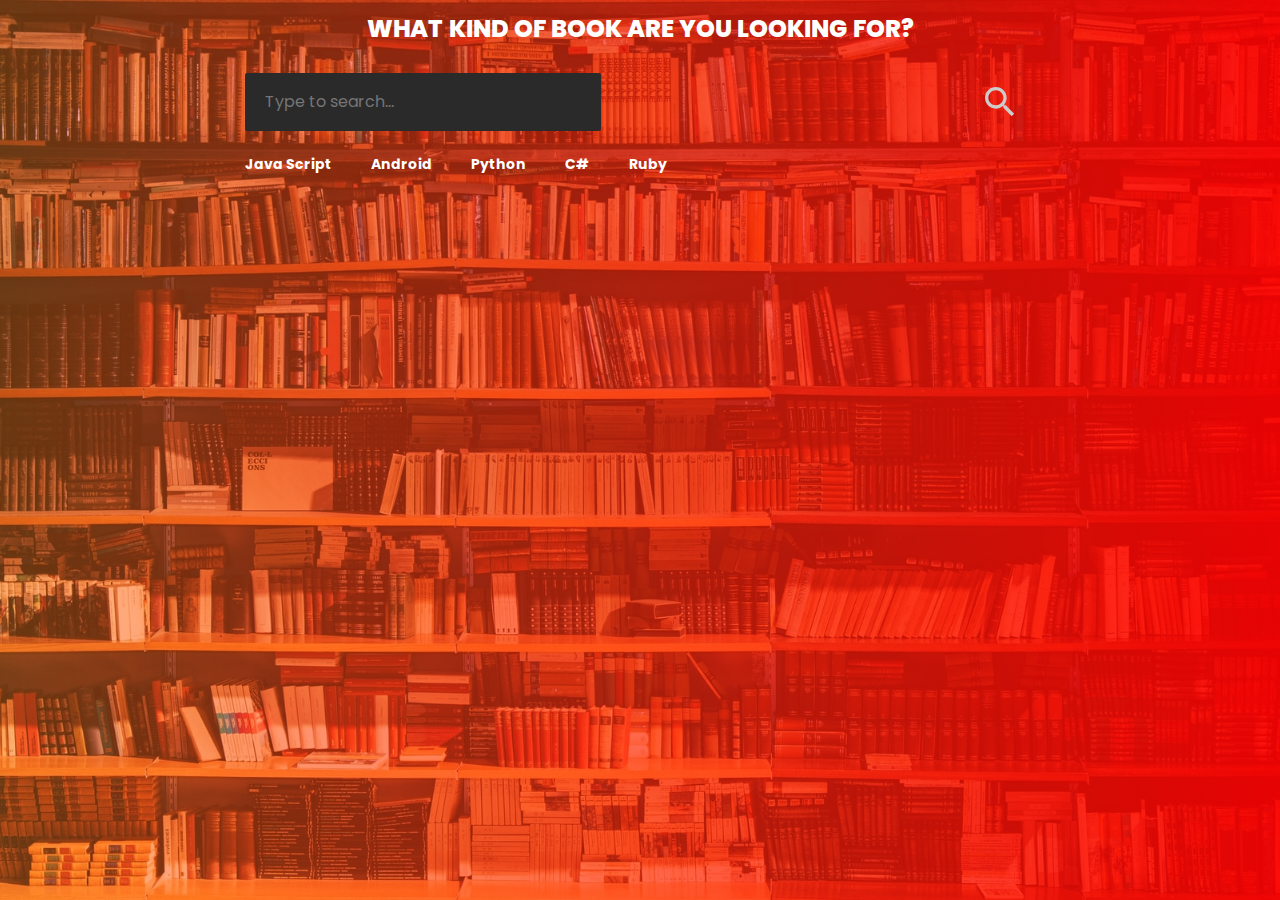
<file: index.html>
<!DOCTYPE html>
<html lang="en">
  <head>
    <meta charset="UTF-8" />
    <meta http-equiv="X-UA-Compatible" content="IE=edge" />
    <meta name="viewport" content="width=device-width, initial-scale=1.0" />

    <link
      href="https://fonts.googleapis.com/css?family=Poppins:400,800"
      rel="stylesheet"
    />

    <link
      href="https://cdn.jsdelivr.net/npm/bootstrap@5.1.0/dist/css/bootstrap.min.css"
      rel="stylesheet"
      integrity="sha384-KyZXEAg3QhqLMpG8r+8fhAXLRk2vvoC2f3B09zVXn8CA5QIVfZOJ3BCsw2P0p/We"
      crossorigin="anonymous"
    />
    <link href="css/main.css" rel="stylesheet" />
  </head>
  <body>
    <!-- Body -->
    <div class="background">
      <div class="search-container">
        <!-- From -->
        <form>
          <fieldset>
            <legend>WHAT KIND OF BOOK ARE YOU LOOKING FOR?</legend>
            <div class="inner-form">
              <div class="input-field">
                <input
                  class="form-control"
                  id="search-field"
                  type="text"
                  placeholder="Type to search..."
                />
                <button onclick="searchbtn()" class="btn-search" type="button">
                  <svg
                    xmlns="http://www.w3.org/2000/svg"
                    width="24"
                    height="24"
                    viewBox="0 0 24 24"
                  >
                    <path
                      d="M15.5 14h-.79l-.28-.27C15.41 12.59 16 11.11 16 9.5 16 5.91 13.09 3 9.5 3S3 5.91 3 9.5 5.91 16 9.5 16c1.61 0 3.09-.59 4.23-1.57l.27.28v.79l5 4.99L20.49 19l-4.99-5zm-6 0C7.01 14 5 11.99 5 9.5S7.01 5 9.5 5 14 7.01 14 9.5 11.99 14 9.5 14z"
                    ></path>
                  </svg>
                </button>
              </div>
            </div>
            <div class="suggestion-wrap">
              <a onclick="searchItem('Java Script')">Java Script</a>
              <a onclick="searchItem('Android')">Android</a>
              <a onclick="searchItem('Python')">Python</a>
              <a onclick="searchItem('C#')">C#</a>
              <a onclick="searchItem('Ruby')">Ruby</a>
            </div>
          </fieldset>
        </form>
      </div>
      <!-- showtext -->
      <div id="showtext"></div>
      <!-- spinner  -->
      <div id="spinner">
        <div class="lds-ellipsis">
          <div></div>
          <div></div>
          <div></div>
          <div></div>
        </div>
      </div>
      <!-- Information of bookself -->
      <div id="containerLibrary" class="container mt-5">
        <div id="bookSelf" class="row row-cols-md-2 row-cols-sm-1"></div>
      </div>
      </div>
    </div>

    <class class="container"></class>
    <script src="./js/main.js"></script>
  </body>
</html>
</file>
<file: css/main.css>
html {
  line-height: 1.15;
  -ms-text-size-adjust: 100%;
  -webkit-text-size-adjust: 100%;
}

body {
  margin: 0;
  font-family: "Poppins", sans-serif;
}

article,
aside,
footer,
header,
nav,
section {
  display: block;
}

h1 {
  font-size: 2em;
  margin: 0.67em 0;
}

figcaption,
figure,
main {
  display: block;
}

figure {
  margin: 1em 40px;
}

hr {
  box-sizing: content-box;
  height: 0;
  overflow: visible;
}

pre {
  font-family: "Poppins", sans-serif;
  font-size: 1em;
}

a {
  background-color: transparent;
  -webkit-text-decoration-skip: objects;
}

abbr[title] {
  border-bottom: none;
  text-decoration: underline;
  text-decoration: underline dotted;
}

b,
strong {
  font-weight: inherit;
}

b,
strong {
  font-weight: bolder;
}

code,
kbd,
samp {
  font-family: "Poppins", sans-serif;
  font-size: 1em;
}

dfn {
  font-style: italic;
}

mark {
  background-color: #ff0;
  color: #000;
}

small {
  font-size: 80%;
}

sub,
sup {
  font-size: 75%;
  line-height: 0;
  position: relative;
  vertical-align: baseline;
}

sub {
  bottom: -0.25em;
}

sup {
  top: -0.5em;
}

audio,
video {
  display: inline-block;
}

audio:not([controls]) {
  display: none;
  height: 0;
}

img {
  border-style: none;
}

svg:not(:root) {
  overflow: hidden;
}

button,
input,
optgroup,
select,
textarea {
  font-family: "Poppins", sans-serif;
  font-size: 100%;
  line-height: 1.15;
  margin: 0;
}

button,
input {
  overflow: visible;
}

button,
select {
  text-transform: none;
}

button,
html [type="button"],
[type="reset"],
[type="submit"] {
  -webkit-appearance: button;
}

button::-moz-focus-inner,
[type="button"]::-moz-focus-inner,
[type="reset"]::-moz-focus-inner,
[type="submit"]::-moz-focus-inner {
  border-style: none;
  padding: 0;
}

button:-moz-focusring,
[type="button"]:-moz-focusring,
[type="reset"]:-moz-focusring,
[type="submit"]:-moz-focusring {
  outline: 1px dotted ButtonText;
}

fieldset {
  padding: 0.35em 0.75em 0.625em;
}

legend {
  box-sizing: border-box;
  color: inherit;
  display: table;
  max-width: 100%;
  padding: 0;
  white-space: normal;
}

progress {
  display: inline-block;
  vertical-align: baseline;
}

textarea {
  overflow: auto;
}

[type="checkbox"],
[type="radio"] {
  box-sizing: border-box;
  padding: 0;
}

[type="number"]::-webkit-inner-spin-button,
[type="number"]::-webkit-outer-spin-button {
  height: auto;
}

[type="search"] {
  -webkit-appearance: textfield;
  outline-offset: -2px;
}

[type="search"]::-webkit-search-cancel-button,
[type="search"]::-webkit-search-decoration {
  -webkit-appearance: none;
}

::-webkit-file-upload-button {
  -webkit-appearance: button;
  font: inherit;
}

details,
menu {
  display: block;
}

summary {
  display: list-item;
}

canvas {
  display: inline-block;
}

template {
  display: none;
}

[hidden] {
  display: none;
}

html {
  height: 100%;
}

fieldset {
  margin: 0;
  padding: 0;
  -webkit-margin-start: 0;
  -webkit-margin-end: 0;
  -webkit-padding-before: 0;
  -webkit-padding-start: 0;
  -webkit-padding-end: 0;
  -webkit-padding-after: 0;
  border: 0;
}

legend {
  margin: 0;
  padding: 0;
  display: block;
  -webkit-padding-start: 0;
  -webkit-padding-end: 0;
}

/*===============================
=            Choices            =
===============================*/
.choices {
  position: relative;
  margin-bottom: 24px;
  font-size: 16px;
}

.choices:focus {
  outline: none;
}

.choices:last-child {
  margin-bottom: 0;
}

.choices.is-disabled .choices__inner,
.choices.is-disabled .choices__input {
  background-color: #eaeaea;
  cursor: not-allowed;
  -webkit-user-select: none;
  -moz-user-select: none;
  -ms-user-select: none;
  user-select: none;
}

.choices.is-disabled .choices__item {
  cursor: not-allowed;
}

.choices[data-type*="select-one"] {
  cursor: pointer;
}

.choices[data-type*="select-one"] .choices__inner {
  padding-bottom: 7.5px;
}

.choices[data-type*="select-one"] .choices__input {
  display: block;
  width: 100%;
  padding: 10px;
  border-bottom: 1px solid #dddddd;
  background-color: #ffffff;
  margin: 0;
}

.choices[data-type*="select-one"] .choices__button {
  background-image: url("../../icons/cross-inverse.svg");
  padding: 0;
  background-size: 8px;
  height: 100%;
  position: absolute;
  top: 50%;
  right: 0;
  margin-top: -10px;
  margin-right: 25px;
  height: 20px;
  width: 20px;
  border-radius: 10em;
  opacity: 0.5;
}

.choices[data-type*="select-one"] .choices__button:hover,
.choices[data-type*="select-one"] .choices__button:focus {
  opacity: 1;
}

.choices[data-type*="select-one"] .choices__button:focus {
  box-shadow: 0px 0px 0px 2px #00bcd4;
}

.choices[data-type*="select-one"]:after {
  content: "";
  height: 0;
  width: 0;
  border-style: solid;
  border-color: #333333 transparent transparent transparent;
  border-width: 5px;
  position: absolute;
  right: 11.5px;
  top: 50%;
  margin-top: -2.5px;
  pointer-events: none;
}

.choices[data-type*="select-one"].is-open:after {
  border-color: transparent transparent #333333 transparent;
  margin-top: -7.5px;
}

.choices[data-type*="select-one"][dir="rtl"]:after {
  left: 11.5px;
  right: auto;
}

.choices[data-type*="select-one"][dir="rtl"] .choices__button {
  right: auto;
  left: 0;
  margin-left: 25px;
  margin-right: 0;
}

.choices[data-type*="select-multiple"] .choices__inner,
.choices[data-type*="text"] .choices__inner {
  cursor: text;
}

.choices[data-type*="select-multiple"] .choices__button,
.choices[data-type*="text"] .choices__button {
  position: relative;
  display: inline-block;
  margin-top: 0;
  margin-right: -4px;
  margin-bottom: 0;
  margin-left: 8px;
  padding-left: 16px;
  border-left: 1px solid #008fa1;
  background-image: url("../../icons/cross.svg");
  background-size: 8px;
  width: 8px;
  line-height: 1;
  opacity: 0.75;
}

.choices[data-type*="select-multiple"] .choices__button:hover,
.choices[data-type*="select-multiple"] .choices__button:focus,
.choices[data-type*="text"] .choices__button:hover,
.choices[data-type*="text"] .choices__button:focus {
  opacity: 1;
}

.choices__inner {
  display: inline-block;
  vertical-align: top;
  width: 100%;
  background-color: #f9f9f9;
  padding: 7.5px 7.5px 3.75px;
  border: 1px solid #dddddd;
  border-radius: 2.5px;
  font-size: 14px;
  min-height: 44px;
  overflow: hidden;
}

.is-focused .choices__inner,
.is-open .choices__inner {
  border-color: #b7b7b7;
}

.is-open .choices__inner {
  border-radius: 2.5px 2.5px 0 0;
}

.is-flipped.is-open .choices__inner {
  border-radius: 0 0 2.5px 2.5px;
}

.choices__list {
  margin: 0;
  padding-left: 0;
  list-style: none;
}

.choices__list--single {
  display: inline-block;
  padding: 4px 16px 4px 4px;
  width: 100%;
}

[dir="rtl"] .choices__list--single {
  padding-right: 4px;
  padding-left: 16px;
}

.choices__list--single .choices__item {
  width: 100%;
}

.choices__list--multiple {
  display: inline;
}

.choices__list--multiple .choices__item {
  display: inline-block;
  vertical-align: middle;
  border-radius: 20px;
  padding: 4px 10px;
  font-size: 12px;
  font-weight: 500;
  margin-right: 3.75px;
  margin-bottom: 3.75px;
  background-color: #00bcd4;
  border: 1px solid #00a5bb;
  color: #ffffff;
  word-break: break-all;
}

.choices__list--multiple .choices__item[data-deletable] {
  padding-right: 5px;
}

[dir="rtl"] .choices__list--multiple .choices__item {
  margin-right: 0;
  margin-left: 3.75px;
}

.choices__list--multiple .choices__item.is-highlighted {
  background-color: #00a5bb;
  border: 1px solid #008fa1;
}

.is-disabled .choices__list--multiple .choices__item {
  background-color: #aaaaaa;
  border: 1px solid #919191;
}

.choices__list--dropdown {
  display: none;
  z-index: 1;
  position: absolute;
  width: 100%;
  background-color: #ffffff;
  border: 1px solid #dddddd;
  top: 100%;
  margin-top: -1px;
  border-bottom-left-radius: 2.5px;
  border-bottom-right-radius: 2.5px;
  overflow: hidden;
  word-break: break-all;
}

.choices__list--dropdown.is-active {
  display: block;
}

.is-open .choices__list--dropdown {
  border-color: #b7b7b7;
}

.is-flipped .choices__list--dropdown {
  top: auto;
  bottom: 100%;
  margin-top: 0;
  margin-bottom: -1px;
  border-radius: 0.25rem 0.25rem 0 0;
}

.choices__list--dropdown .choices__list {
  position: relative;
  max-height: 300px;
  overflow: auto;
  -webkit-overflow-scrolling: touch;
  will-change: scroll-position;
}

.choices__list--dropdown .choices__item {
  position: relative;
  padding: 10px;
  font-size: 14px;
}

[dir="rtl"] .choices__list--dropdown .choices__item {
  text-align: right;
}
/* Media Queory */
@media (min-width: 640px) {
  .choices__list--dropdown .choices__item--selectable {
    padding-right: 100px;
  }
  .choices__list--dropdown .choices__item--selectable:after {
    content: attr(data-select-text);
    font-size: 12px;
    opacity: 0;
    position: absolute;
    right: 10px;
    top: 50%;
    transform: translateY(-50%);
  }
  [dir="rtl"] .choices__list--dropdown .choices__item--selectable {
    text-align: right;
    padding-left: 100px;
    padding-right: 10px;
  }
  [dir="rtl"] .choices__list--dropdown .choices__item--selectable:after {
    right: auto;
    left: 10px;
  }
}

.choices__list--dropdown .choices__item--selectable.is-highlighted {
  background-color: #f2f2f2;
}

.choices__list--dropdown .choices__item--selectable.is-highlighted:after {
  opacity: 0.5;
}

.choices__item {
  cursor: default;
}

.choices__item--selectable {
  cursor: pointer;
}

.choices__item--disabled {
  cursor: not-allowed;
  -webkit-user-select: none;
  -moz-user-select: none;
  -ms-user-select: none;
  user-select: none;
  opacity: 0.5;
}

.choices__heading {
  font-weight: 600;
  font-size: 12px;
  padding: 10px;
  border-bottom: 1px solid #f7f7f7;
  color: gray;
}

.choices__button {
  text-indent: -9999px;
  -webkit-appearance: none;
  -moz-appearance: none;
  appearance: none;
  border: 0;
  background-color: transparent;
  background-repeat: no-repeat;
  background-position: center;
  cursor: pointer;
}

.choices__button:focus {
  outline: none;
}

.choices__input {
  display: inline-block;
  vertical-align: baseline;
  background-color: #f9f9f9;
  font-size: 14px;
  margin-bottom: 5px;
  border: 0;
  border-radius: 0;
  max-width: 100%;
  padding: 4px 0 4px 2px;
}

.choices__input:focus {
  outline: 0;
}

[dir="rtl"] .choices__input {
  padding-right: 2px;
  padding-left: 0;
}

.choices__placeholder {
  opacity: 0.5;
}

/*=====  End of Choices  ======*/
/* Search container backgound */
* {
  box-sizing: border-box;
}
.search-container {
  display: -ms-flexbox;
  display: flex;
  justify-content: center;

  align-items: center;
  padding: 15px;
  font-family: "Poppins", sans-serif;
}
.background {
  height: 100vh;

  background: linear-gradient(
      to right,
      rgba(255, 94, 0, 0.4),
      rgba(255, 0, 0, 0.9)
    ),
    url("../images/alfons-morales-YLSwjSy7stw-unsplash.jpg");
  background-size: cover;
  background-position: center center;
}

.search-container form {
  width: 100%;
  max-width: 790px;
}

.search-container form legend {
  margin-top: 15%;
  font-size: 1.5rem;
  color: #fff;
  font-weight: 800;
  text-align: center;
  margin-bottom: 30px;
}

.search-container form .inner-form {
  width: 100%;
  margin-bottom: 17px;
}

.search-container form .inner-form .input-field {
  width: 100%;
  position: relative;
}

.search-container form .inner-form .input-field .choices {
  margin-bottom: 0;
}
/* Search container */
.search-container form .inner-form .input-field .choices .choices__inner {
  min-height: 70px;
  width: 100%;
  border: 0;
  background: #000;
  display: block;
  width: 100%;
  padding: 10px 70px 6.25px 32px;
  font-size: 18px;
  color: #fff;
  border-radius: 0;
  display: -ms-flexbox;
  display: flex;
  -ms-flex-wrap: wrap;
  flex-wrap: wrap;
  -ms-flex-align: center;
  align-items: center;
}
/* Search container */
.search-container
  form
  .inner-form
  .input-field
  .choices
  .choices__inner
  .choices__list
  .choices__item {
  background: rgba(17, 17, 17, 0.2);
  color: #fff;
  line-height: 33px;
  border: 1px solid rgba(255, 255, 255, 0.2);
  padding: 0 20px;
  font-size: 16px;
  border-radius: 0;
}
/* Search container */
.search-container
  form
  .inner-form
  .input-field
  .choices
  .choices__inner
  .choices__list
  .choices__item
  .choices__button {
  border-left: 0;
  color: #b2b2b2;
  background: url("data:image/svg+xml,%3Csvg xmlns='http://www.w3.org/2000/svg' width='24' fill='white' height='24' viewBox='0 0 24 24'%3E%3Cpath d='M19 6.41L17.59 5 12 10.59 6.41 5 5 6.41 10.59 12 5 17.59 6.41 19 12 13.41 17.59 19 19 17.59 13.41 12z'/%3E%3C/svg%3E");
  background-size: 14px auto;
  background-repeat: no-repeat;
  background-position: center center;
  padding-left: 0;
  opacity: 0.3;
  transition: all 0.2s ease-out, color 0.2s ease-out;
}
/* Search container */
.search-container
  form
  .inner-form
  .input-field
  .choices
  .choices__inner
  .choices__list
  .choices__item
  .choices__button:hover {
  opacity: 1;
}
/* Search container */
.search-container
  form
  .inner-form
  .input-field
  .choices
  .choices__inner
  .choices__input {
  font-size: 14px;
  color: #fff;
  background-color: transparent;
}
/* Search container */
.search-container
  form
  .inner-form
  .input-field
  .choices
  .choices__list--dropdown {
  background: transparent;
  font-size: 16px;
  color: #fff;
  border: 0;
  padding: 0 32px;
}
/* Search container */
.search-container
  form
  .inner-form
  .input-field
  .choices
  .choices__list--dropdown
  .choices__item {
  font-size: 13px;
  height: 25px;
  line-height: 1.3;
  padding: 0;
  padding-top: 5px;
  opacity: 0.7;
}
/* control from design */
.form-control {
  background-color: rgb(42, 42, 42) !important;
  outline: none !important;
  border: 0 !important;
  padding: 20px 20px !important;
  border-radius: 2px !important;
  color: #fff !important;
  transition: 0.15s ease-in-out, box-shadow 0.15s ease-in-out !important;
}
/* search button design */
.search-container form .inner-form .input-field .btn-search {
  width: 70px;
  display: -ms-flexbox;
  display: flex;
  -ms-flex-align: center;
  align-items: center;
  position: absolute;
  right: 0;
  top: 0;
  height: 100%;
  background: transparent;
  border: 0;
  padding: 0;
  cursor: pointer;
  display: flex;
  -ms-flex-pack: center;
  justify-content: center;
  align-items: center;
}
/* search button svg design */
.search-container form .inner-form .input-field .btn-search svg {
  fill: #ccc;
  width: 40px;
  height: 40px;
  transition: all 0.2s ease-out, color 0.2s ease-out;
}

.search-container form .inner-form .input-field .btn-search:hover,
.search-container form .inner-form .input-field .btn-search:focus {
  outline: 0;
  box-shadow: none;
}

.search-container form .inner-form .input-field .btn-search:hover svg,
.search-container form .inner-form .input-field .btn-search:focus svg {
  fill: #fff;
}

.search-container form .suggestion-wrap {
  padding: 0;
}

/* Search Button design */
.search-container form .suggestion-wrap a {
  font-size: 14px;
  font-family: "Poppins", sans-serif;
  display: inline-block;
  padding: 0;
  line-height: 32px;
  color: #fff;
  border-radius: 16px;
  margin-right: 35px;
  font-weight: 700;
  margin-bottom: 10px;
  transition: all 0.5s;
  cursor: pointer;
}
.search-container form .suggestion-wrap a:hover {
  color: #050505;
  font-weight: 700;
}

/* Spinner design and animation */
#spinner {
  display: none;
}
.lds-ellipsis {
  display: inline-block;
  position: absolute;
  top: 60%;
  left: 50%;
  margin: auto;
  width: 80px;
  height: 80px;
  transform: translate(-30%, -50%);
}
.lds-ellipsis div {
  position: absolute;
  top: 33px;
  width: 13px;
  height: 13px;
  border-radius: 50%;
  background: rgb(255, 255, 255);
  animation-timing-function: cubic-bezier(0, 1, 1, 0);
}
.lds-ellipsis div:nth-child(1) {
  left: 8px;
  animation: lds-ellipsis1 0.6s infinite;
}
.lds-ellipsis div:nth-child(2) {
  left: 8px;
  animation: lds-ellipsis2 0.6s infinite;
}
.lds-ellipsis div:nth-child(3) {
  left: 32px;
  animation: lds-ellipsis2 0.6s infinite;
}
.lds-ellipsis div:nth-child(4) {
  left: 56px;
  animation: lds-ellipsis3 0.6s infinite;
}
@keyframes lds-ellipsis1 {
  0% {
    transform: scale(0);
  }
  100% {
    transform: scale(1);
  }
}
@keyframes lds-ellipsis3 {
  0% {
    transform: scale(1);
  }
  100% {
    transform: scale(0);
  }
}
@keyframes lds-ellipsis2 {
  0% {
    transform: translate(0, 0);
  }
  100% {
    transform: translate(24px, 0);
  }
}
</file>
